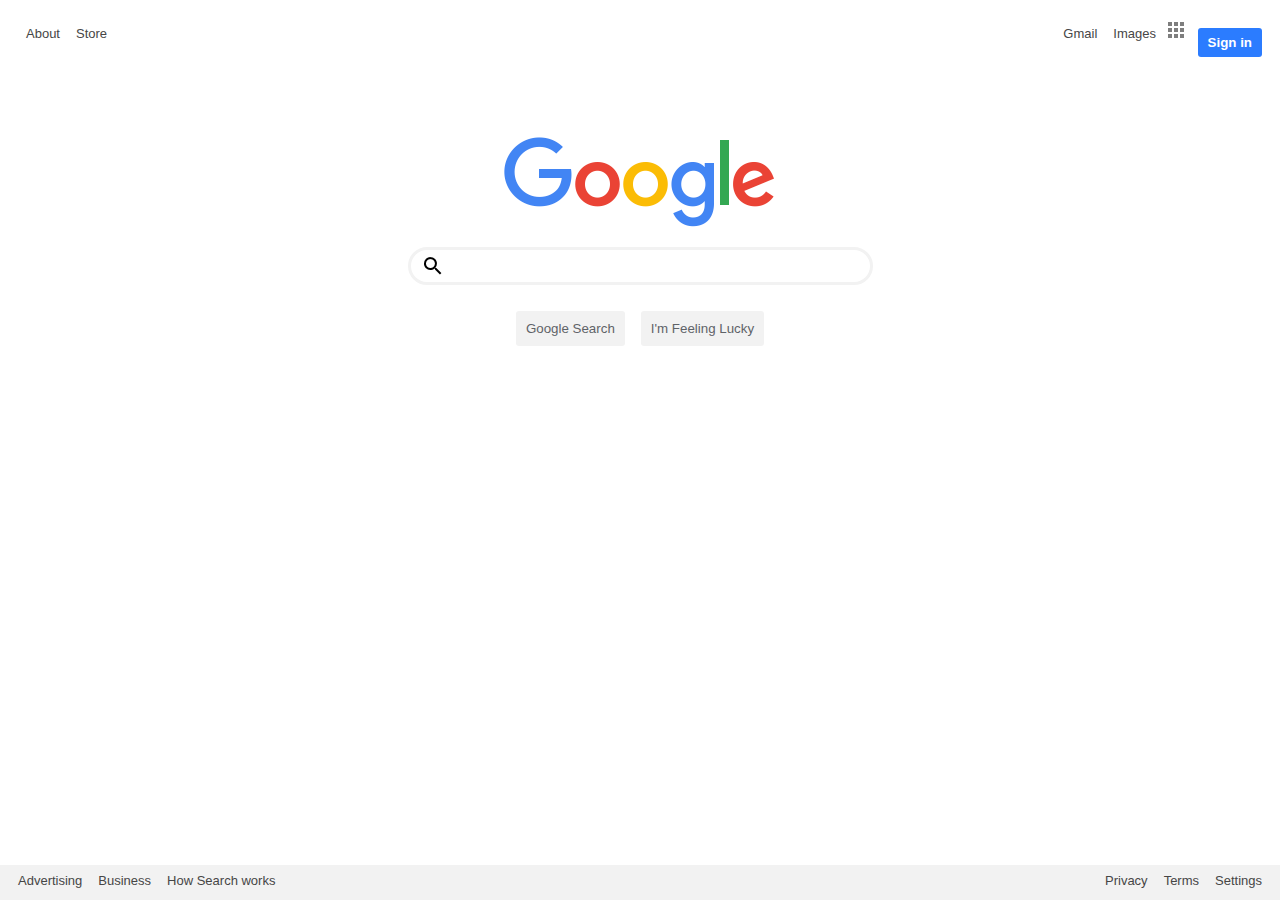
<file: index.html>
<!DOCTYPE html>

<html>
    <head>
        <link rel="stylesheet" href="css/style.css">
    </head>
    
    <body>
        <div class="navbar">
            <ul id="navbar-left">
                <li><a href="#about">About</a></li>
                <li><a href="#store">Store</a></li>
            </ul>
            
            <ul id="navbar-right">
                <li><a href="#gmail">Gmail</a></li>
                <li><a href="#images">Images</a></li>
                <button id="apps" href="#apps"></button>
                <button type="submit" id="sign-in">Sign in</button>
            </ul>
        </div>
        
        <div class="content">
            <img src="img/googlelogo.png" id="logo">
            
            <input type="text" id="search-bar" name="search-bar" size="50">

            <div id="search-buttons">
                <button type="submit" id="search-button" class="buttons">Google Search</button>
                <button type="submit" id="lucky-button" class="buttons">I'm Feeling Lucky</button>
            </div>
        </div>
                
        <div class="footer">
            <ul id="footer-left">
                <li><a href="#advertising">Advertising</a></li>
                <li><a href="#business">Business</a></li>
                <li><a href="#how-search-works">How Search works</a></li>
            </ul>
            
            <ul id="footer-right">
                <li><a href="#privacy">Privacy</a></li>
                <li><a href="#terms">Terms</a></li>
                <li><a href="#settings">Settings</a></li>
            </ul>
        </div>
    </body>
</html>
</file>
<file: css/style.css>
html * {
    font-family: sans-serif;
    text-decoration: none;
    color: #464646;
}

body {
    min-width: 1000px;
}

ul {
    list-style-type: none;
    margin: 0;
    padding: 0;
}

li {
    float: left;
    margin: 8px;
}

li:hover{
    text-decoration: underline;
}

.navbar {
    display: block;
    top: 0;
    padding: 10px;
    font-size: 13px;
}

#navbar-left {
    float: left;
}

#navbar-right {
    display: block;
    float: right;
}

#apps {
    background-image: url('../img/apps.png');
    background-repeat: no-repeat;
    background-color: white;
    border: none;
    height: 30px;
    width: 30px;
    opacity: 50%;
}

#apps:hover{
    opacity: 100%;
    cursor: pointer;
}

#sign-in {
    border: none;
    background-color: #2b7cff;
    color: white;
    font-family: sans-serif;
    padding: 7px 10px;
    font-family: arial;
    font-weight: bold;
    border-radius: 3px;
}

#sign-in:hover {
    cursor: pointer;
    background-color: #5193fc;
}

.content {
    padding-top: 109px;
    margin: auto;
    width: 50%;
}

#logo {
    display: flex;
    margin: auto;
}

#search-bar {
    display: flex;
    margin: auto;
    margin-top: 18px;
    height: 30px;
    border: solid;
    border-color: #f2f2f2;
    padding-left: 40px;
    border-radius: 500px;
    background-image: url('../img/search.png');
    background-repeat: no-repeat;
    background-position: 10px;
}

#search-bar:hover {
    box-shadow: 0 2px 5px rgba(0, 0, 0, 0.288);
}

#search-bar:focus {
    outline: none;
    box-shadow: 0 2px 5px rgba(0, 0, 0, 0.288);
}

#search-buttons {
    display: flex;
    margin-top: 18px;
    justify-content: center;
    height: 100%;
}

.buttons {
    margin: 8px;
    background-color: #f2f2f2;
    padding: 10px 10px;
    border: none;
    color: #5F6368;
    border-radius: 3px;
}

.buttons:hover {
    color: #222;
    background-color: #f8f8f8;
    box-shadow: 0 0 0 1px rgba(0, 0, 0, 0.212);
    cursor: pointer;
    border-radius: 3px;
}

.footer {
    position: fixed;
    left: 0;
    bottom: 0;
    width: 100%;
    height: 35px;
    background-color: #f2f2f2;
    text-align: center;
    font-size: 13px;
}

#footer-left {
    float: left;
    margin-left: 10px;
}

#footer-right {
    float: right;
    margin-right: 10px;
}
</file>
